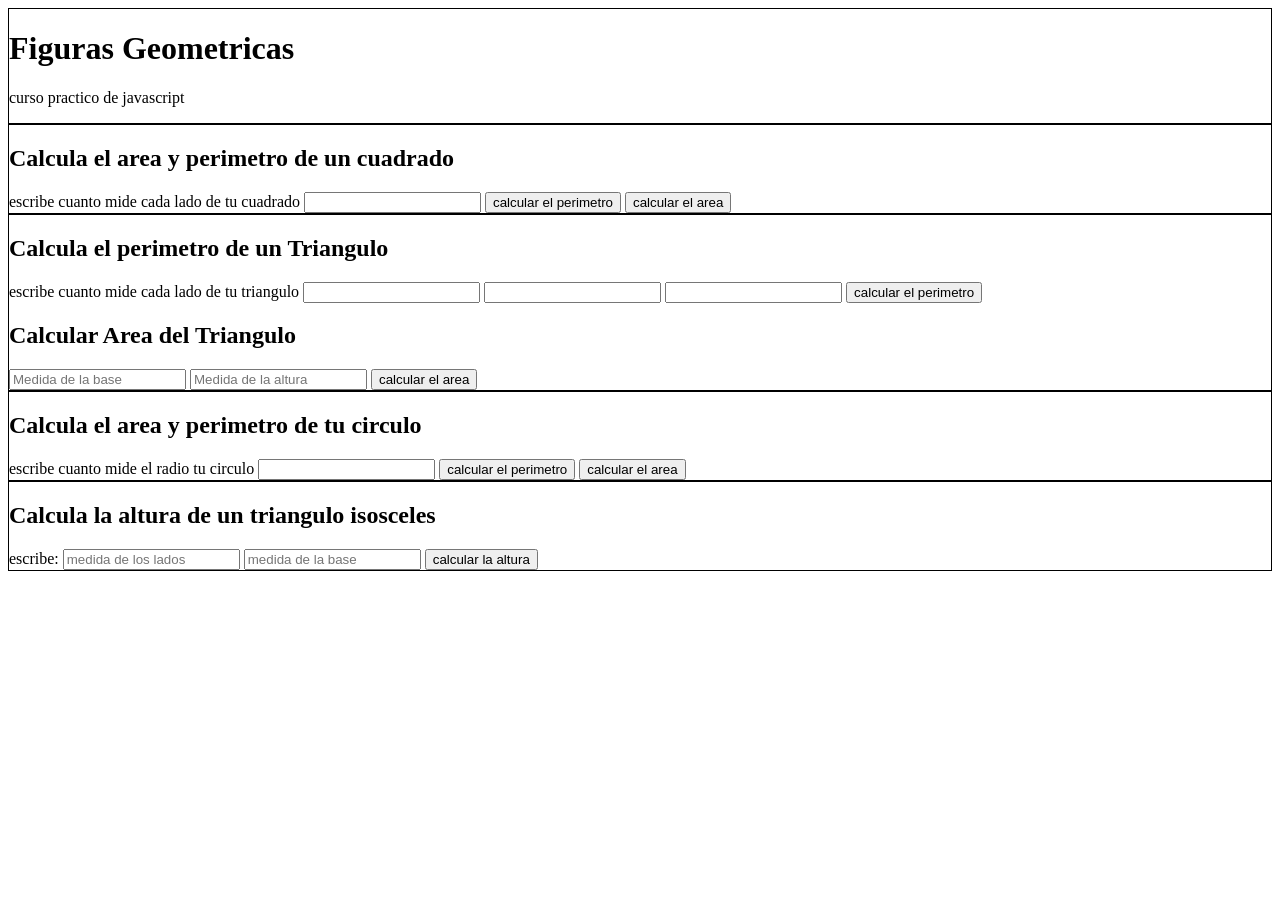
<file: taller1/figuras.html>
<!DOCTYPE html>
<html lang="en">
<head>
    <meta charset="UTF-8">
    <meta http-equiv="X-UA-Compatible" content="IE=edge">
    <meta name="viewport" content="width=device-width, initial-scale=1.0">
    <link rel="stylesheet" href="./figuras.css">
    <script src="./figuras.js"></script>
    <title>Figuras Geom&eacute;tricas</title>
</head>
<body>
    <header class="containers">
        <h1>
            Figuras Geometricas
        </h1>
        <p>curso practico de javascript</p>
    </header>
    <!-- <CUADRADO> -->
<section class="containers">
    <h2>Calcula el area y perimetro de un cuadrado</h2>
    <form>
        <label for="InputCuadrado">
            escribe cuanto mide cada lado de tu cuadrado
        </label>
        <input id="InputCuadrado" type="number">
        <button type="button" onclick="calcularPerimetroCuadrado()">
            calcular el perimetro
        </button>
        <button type="button" onclick="calcularAreaCuadrado()">
            calcular el area
        </button>
    </form>
</section>
<!-- </CUADRADO> -->
<!-- <TRIANGULO> -->
<section class="containers">
    <h2>Calcula el perimetro de un Triangulo</h2>
    <form>
        <label for="InputTriangulo">
            escribe cuanto mide cada lado de tu triangulo
        </label>
        <input id="InputTriangulo" type="number">
        <input id="InputTriangulo2" type="number">
        <input id="InputTriangulo3" type="number">
        <button type="button" onclick="calcularPerimetroTriangulo()">
            calcular el perimetro
        </button>
        <!-- </TRIANGULO> -->
        <!-- <AREA TRIANGULO> -->
        <h1>Calcular Area del Triangulo</h1>
        <input id="InputArea" type="number" placeholder="Medida de la base">
        <input id="InputArea2" type="number" placeholder="Medida de la altura">
        <button type="button" onclick="calcularAreaTriangulo()">
            calcular el area
        </button>
    </form>
</section>
        <!-- </AREA TRIANGULO> -->
        <!-- <CIRCULO> -->
<section class="containers">
    <h2>Calcula el area y perimetro de tu circulo</h2>
    <form>
        <label for="InputCirculo">
            escribe cuanto mide el radio tu circulo
        </label>
        <input id="InputCirculo" type="number">
        <button type="button" onclick="calcularPerimetroCirculo()">
            calcular el perimetro
        </button>
        <button id="InputCirculo" type="button" onclick="calcularAreaCirculo()">
            calcular el area
        </button>
    </form>
</section>
        <!-- </CIRCULO> -->
        <!-- TRIANGULO -->
        <section class="containers">
            <h2>Calcula la altura de un triangulo isosceles</h2>
            <form>
                <label for="InputTrianguloiso">
                    escribe:
                </label>
                <input id="InputTrianguloIso" type="number" placeholder="medida de los lados">
                <input id="InputTrianguloIsobase" type="number" placeholder="medida de la base">
                <button type="button" onclick="calcularAlturaIso()">
                    calcular la altura
                </button>
            </form>
        </section>
        <!-- TRIANGULO -->
</body>
</html>
</file>
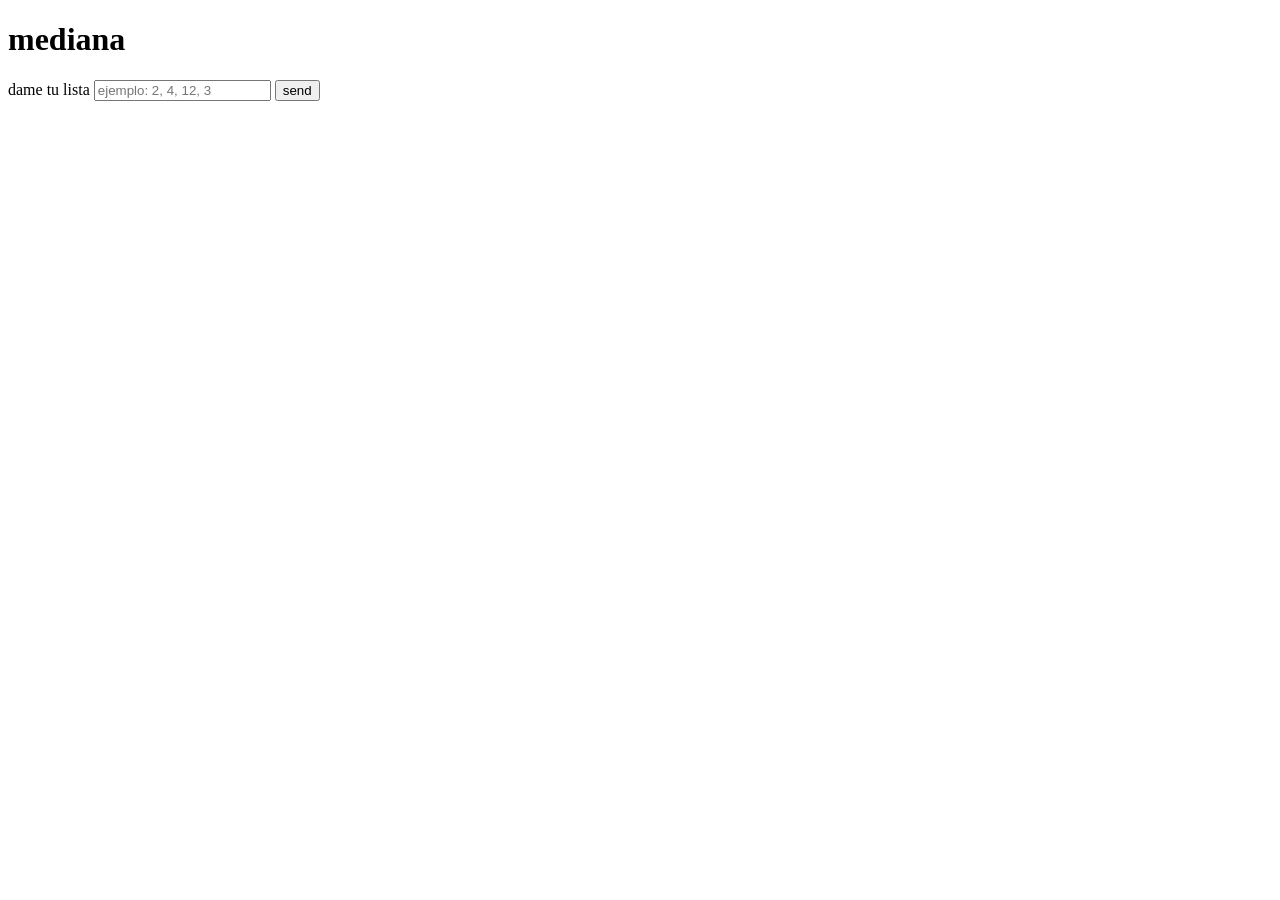
<file: taller3/mediana.html>
<!DOCTYPE html>
<html lang="en">
<head>
    <meta charset="UTF-8">
    <meta http-equiv="X-UA-Compatible" content="IE=edge">
    <meta name="viewport" content="width=device-width, initial-scale=1.0">
    <script src="./mediana.js"></script>
    <title>Document</title>
</head>
<body>
    <h1>mediana</h1>
    <form action="">
        <label for="list">dame tu lista</label>
        <input type="text" placeholder="ejemplo: 2, 4, 12, 3" id="list">
        <button type="button" onclick="calcular()">send</button>
        <p id="resultadoMediana"></p>
    </form>
</body>
</html>
</file>
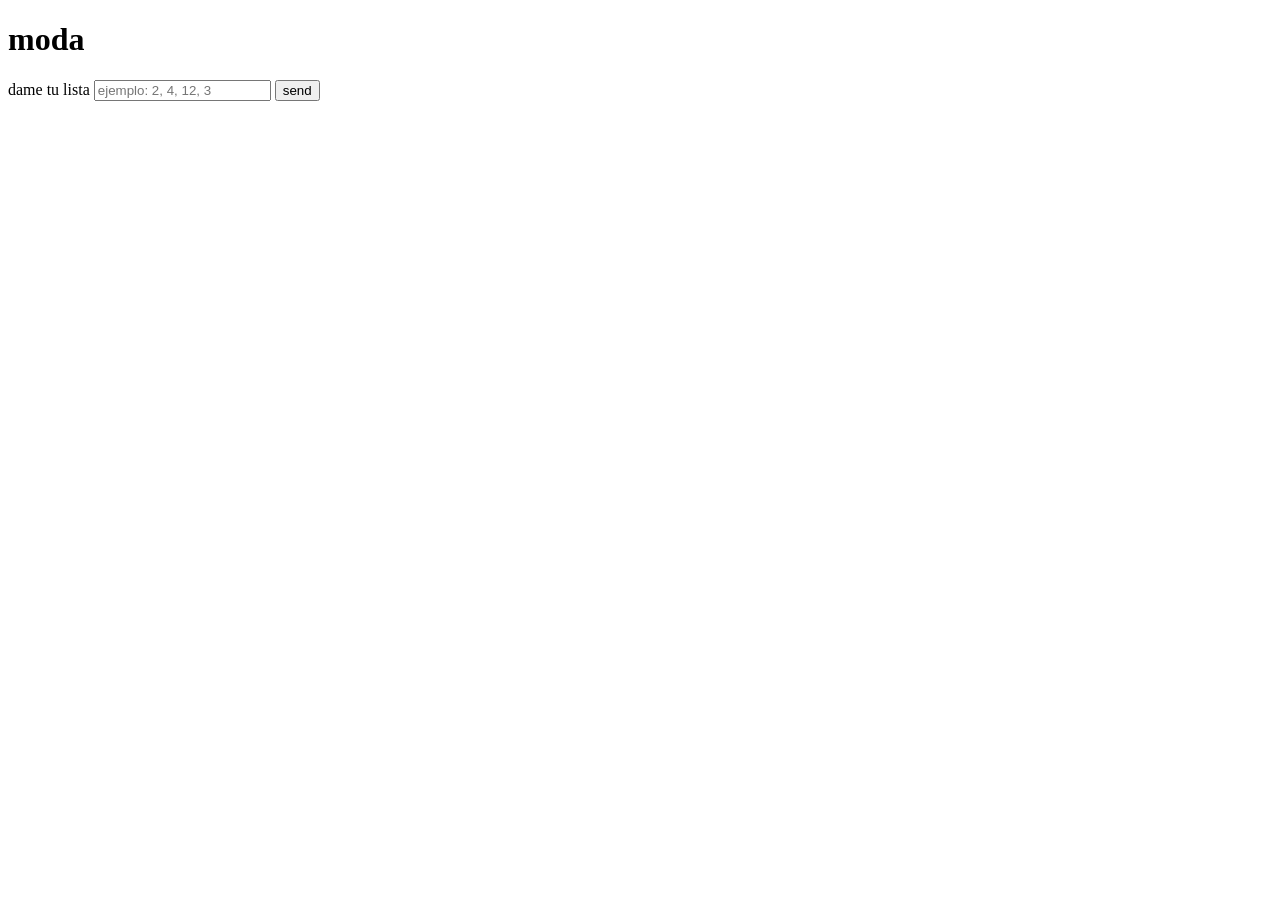
<file: taller3/moda.html>
<!DOCTYPE html>
<html lang="en">
<head>
    <meta charset="UTF-8">
    <meta http-equiv="X-UA-Compatible" content="IE=edge">
    <meta name="viewport" content="width=device-width, initial-scale=1.0">
    <script src="./moda.js"></script>
    <title>moda</title>
</head>
<body>
    <h1>moda</h1>
    <form action="">
        <label for="list">dame tu lista</label>
        <input type="text" placeholder="ejemplo: 2, 4, 12, 3" id="list">
        <button type="button" onclick="calcular()">send</button>
        <p id="resultadoModa"></p>
    </form>
</body>
</html>
</file>
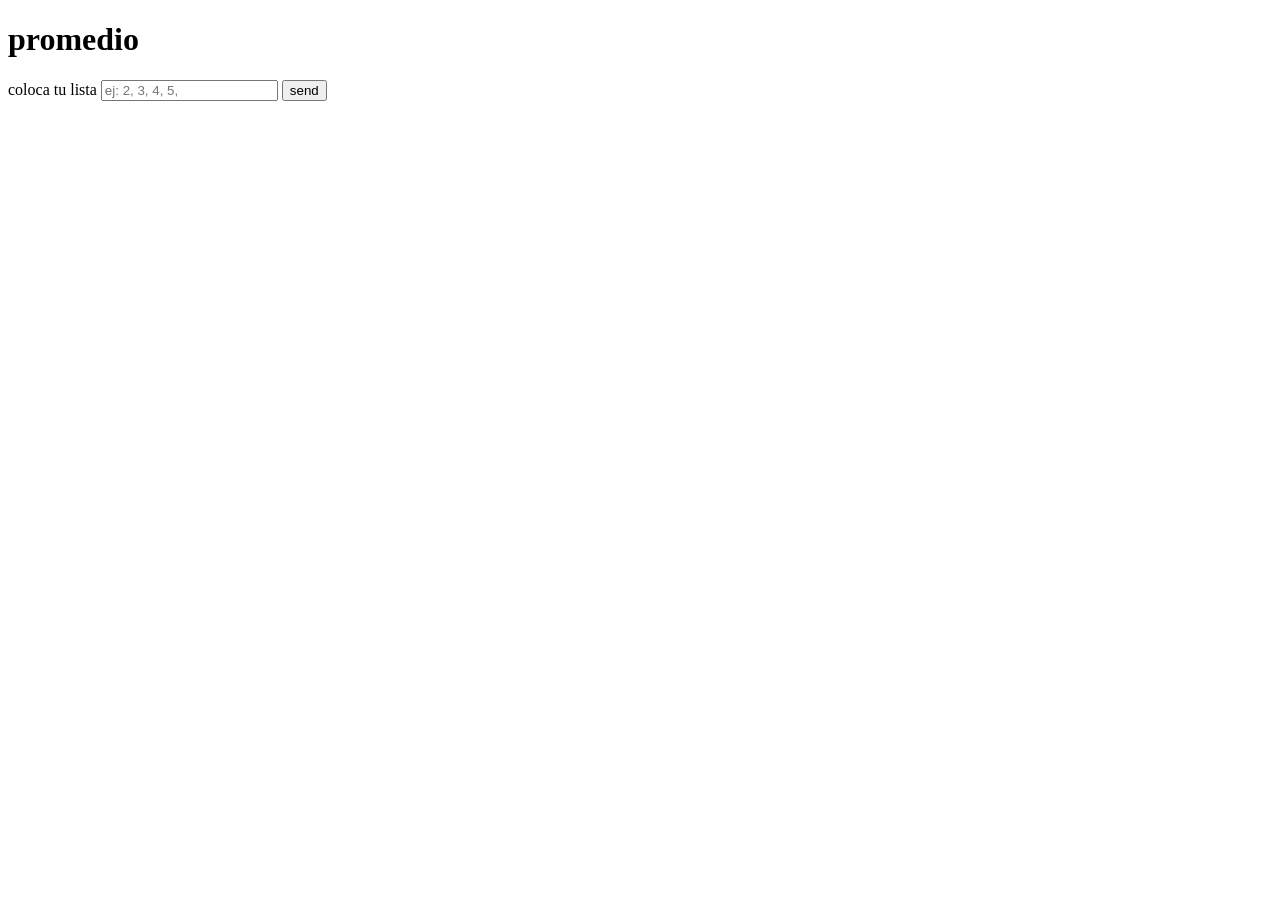
<file: taller3/promedio.html>
<!DOCTYPE html>
<html lang="en">
<head>
    <meta charset="UTF-8">
    <meta http-equiv="X-UA-Compatible" content="IE=edge">
    <meta name="viewport" content="width=device-width, initial-scale=1.0">
    <script src="./promedio.js"></script>
    <title>Document</title>
</head>
<body>
    <h1>promedio</h1>
    <form action="">
        <label for="list">coloca tu lista</label>
        <input type="text" placeholder="ej: 2, 3, 4, 5," id="list">
        <button type="button" onclick="calcularMediaAritmetica()">send</button>
    </form>
    <p id="resultadoPromedio"></p>
</body>
</html>
</file>
<file: taller1/figuras.css>
/* * {
    box-sizing: border-box;
    padding: 0;
    margin: 0;
}
html {
    font-size: 62.5%;
} */
.containers {
    border: black solid 1px;
}
</file>
